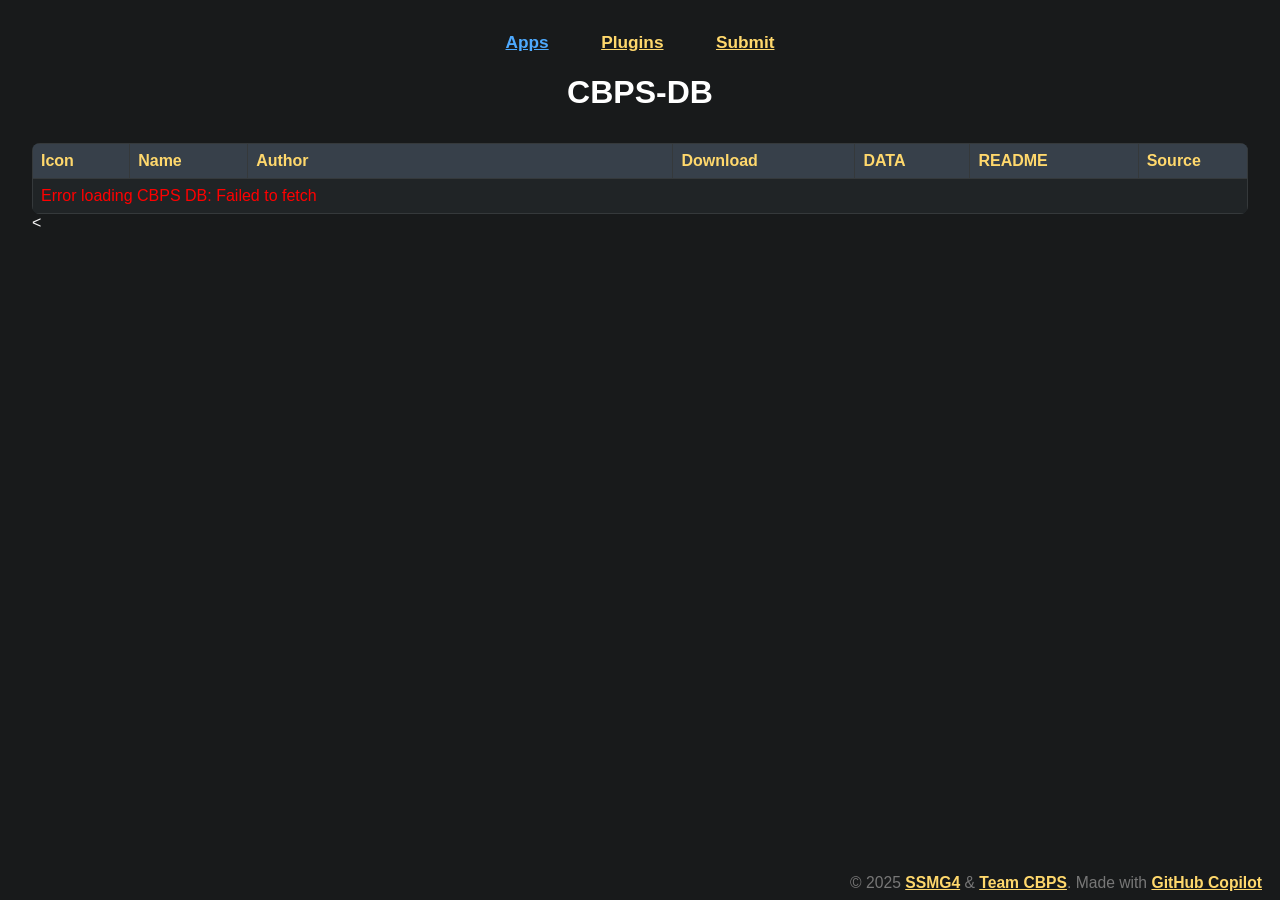
<file: index.html>
<!DOCTYPE html>
<html lang="en">
<head>
    <meta charset="UTF-8">
    <title>CBPS-DB</title>
    <style>
        body { 
            font-family: Arial, sans-serif; 
            margin: 2em; 
            background: #181a1b; 
            color: #f5f5f5;
        }
        h1 { 
            text-align: center; 
            color: #fff; 
            cursor: pointer;
            transition: color 0.18s;
        }
        h1:hover { color: #ffd86c; }
        table { 
            width: 100%; 
            border-collapse: collapse; 
            margin-top: 2em; 
            background: #23292d;
            color: #f5f5f5;
            border-radius: 8px;
            overflow: hidden;
        }
        th, td { 
            border: 1px solid #35393b; 
            padding: 0.5em; 
            text-align: left; 
        }
        th { 
            background: #37404a; 
            color: #ffd86c;
        }
        tr:nth-child(even) { background: #23292d; }
        tr:nth-child(odd) { background: #202426; }
        .icon { width: 48px; height: 48px; object-fit: contain; background: #222; border-radius: 5px; }
        .download-btn { 
            background: #0976d7; 
            color: #fff; 
            padding: 0.3em 0.8em; 
            border: none; 
            border-radius: 4px; 
            cursor: pointer; 
            text-decoration: none;
            font-weight: bold;
            transition: background 0.15s;
        }
        .download-btn:hover { background: #064785; color: #ffd86c; }
        a { color: #4eaaff; }
        a:hover { color: #ffd86c; }
        .src-open, .src-closed { font-weight: bold; }
        .src-open { color: #8cff8c; }
        .src-closed { color: #ff7c7c; }
        .footer-credits {
            position: fixed;
            right: 18px;
            bottom: 8px;
            font-size: 0.98em;
            color: #777;
            z-index: 9999;
            user-select: none;
        }
        .footer-credits a {
            color: #ffd86c;
            text-decoration: underline;
            font-weight: bold;
            transition: color 0.15s;
        }
        .footer-credits a:hover {
            color: #4eaaff;
        }
        .nav-menu {
            text-align: center;
            margin-bottom: 14px;
        }
        .nav-menu a {
            color: #ffd86c;
            text-decoration: underline;
            font-size: 1.08em;
            font-weight: bold;
            margin: 0 24px;
            transition: color 0.15s;
        }
        .nav-menu .active, .nav-menu a:hover {
            color: #4eaaff;
        }

        /* Adjust column widths */
#cbps-table th:nth-child(3), /* Author */
#cbps-table td:nth-child(3) {
    width: 35%;
}

#cbps-table th:nth-child(7), /* Source */
#cbps-table td:nth-child(7) {
    width: 9%;
}

    </style>
</head>
<body>
    <div class="nav-menu">
        <a href="https://db2.cbps.dpdns.org/" class="active">Apps</a>
        <a href="plugins.html">Plugins</a>
        <a href="submit.html">Submit</a>
    </div>
    <h1 onclick="window.location.href='https://db2.cbps.dpdns.org/'">CBPS-DB</h1>
    <table id="cbps-table">
        <thead>
        <tr>
            <th>Icon</th>
            <th>Name</th>
            <th>Author</th>
            <th>Download</th>
            <th>DATA</th>
            <th>README</th>
            <th>Source</th>
        </tr>
        </thead>
        <tbody>
        </tbody>
    </table>
    <span class="footer-credits">
        &copy; 2025 <a href="https://github.com/SSMG4" target="_blank">SSMG4</a> & <a href="https://github.com/Team-CBPS" target="_blank">Team CBPS</a>. Made with <a href="https://github.com/copilot" target="_blank">GitHub Copilot</a>
    </span>
    <script>
        const CSV_URL = "https://raw.githubusercontent.com/Team-CBPS/cbps-db/refs/heads/gh-pages/cbpsdb.csv";

        function parseCSV(csv) {
            if (csv.charCodeAt(0) === 0xfeff) csv = csv.slice(1);
            const lines = csv.split(/\r?\n/).filter(l => l.trim().length > 0);
            const headers = lines[0].split(",");
            return lines.slice(1).map(line => {
                const values = [];
                let current = "";
                let inQuotes = false;
                for (let i = 0; i < line.length; ++i) {
                    const c = line[i];
                    if (c === '"') {
                        if (inQuotes && line[i+1] === '"') { current += '"'; ++i; }
                        else inQuotes = !inQuotes;
                    } else if (c === ',' && !inQuotes) {
                        values.push(current);
                        current = "";
                    } else {
                        current += c;
                    }
                }
                values.push(current);
                const obj = {};
                for (let j = 0; j < headers.length; ++j) {
                    obj[headers[j].trim()] = (values[j] || "").trim();
                }
                return obj;
            });
        }

        function createDownloadLink(url, name, label = "Download") {
            if (!url || url === "None") return '';
            return `<a class="download-btn" href="${url}" download="${encodeURIComponent(name)}.vpk">${label}</a>`;
        }

        function createReadmeLink(url) {
            if (!url || url === "None") return '';
            return `<a href="${url}" target="_blank">README</a>`;
        }

function createIcon(url, name) {
    if (!url || url === "None" || url.trim() === "") {
        return `<span style="color:#ff7c7c; font-weight:bold;">Missing Icon</span>`;
    } else {
        return `<img class="icon" src="${url}" alt="icon of ${name}" 
                     onerror="this.outerHTML='<span style=&quot;color:#ff7c7c;font-weight:bold;&quot;>Unreachable Icon</span>';">`;
    }
}

        function getSrcStatus(srcUrl) {
            if (srcUrl && srcUrl !== "None") {
                return `<a href="${srcUrl}" target="_blank" class="src-open">OPEN SRC</a>`;
            } else {
                return `<span class="src-closed">CLOSED SRC</span>`;
            }
        }

function isApp(row) {
    const t = (row["type"] || "").toUpperCase();
    // Only VPKs on this page
    if (t === "VPK") return true;
    return false;
}

        fetch(CSV_URL)
            .then(r => {
                if (!r.ok) throw new Error("Failed to fetch CSV");
                return r.text();
            })
            .then(csv => {
                const data = parseCSV(csv);
                const tbody = document.querySelector("#cbps-table tbody");
                tbody.innerHTML = "";
                data.forEach(row => {
                    if (row["visible"] && row["visible"].toLowerCase() !== "true") return;
                    if (!isApp(row)) return;

                    const dlUrl = row["download_url"] !== "None" && row["download_url"] ? row["download_url"] : (row["download_url_mirror"] !== "None" ? row["download_url_mirror"] : "");
                    const iconUrl = row["download_icon0"] !== "None" && row["download_icon0"] ? row["download_icon0"] : "";
                    const readmeUrl = row["download_readme"] !== "None" && row["download_readme"] ? row["download_readme"] : "";
                    const srcUrl = row["download_src"] !== "None" && row["download_src"] ? row["download_src"] : "";
                    const depends = row["depends"] && row["depends"] !== "None" ? row["depends"].trim() : "";

                    // 🔹 DATA button logic
                    let dataDownloadLink = '';
                    if (depends) {
                        const dataEntry = data.find(d => d["id"] === depends && (d["type"] || "").toUpperCase() === "DATA");
                        if (dataEntry) {
                            const dataUrl = dataEntry["download_url"] !== "None" && dataEntry["download_url"] ? dataEntry["download_url"] : 
                                            (dataEntry["download_url_mirror"] !== "None" ? dataEntry["download_url_mirror"] : "");
                            if (dataUrl) {
                                dataDownloadLink = createDownloadLink(dataUrl, dataEntry["title"] || "data", "DATA");
                            }
                        }
                    }

                    const tr = document.createElement('tr');
                    tr.innerHTML = `
                        <td>${createIcon(iconUrl, row["title"] || "")}</td>
                        <td>${row["title"] || ""}</td>
                        <td>${row["credits"] || ""}</td>
                        <td>${createDownloadLink(dlUrl, row["title"] || "download")}</td>
                        <td>${dataDownloadLink}</td>
                        <td>${createReadmeLink(readmeUrl)}</td>
                        <td style="text-align:right;">${getSrcStatus(srcUrl)}</td>
                    `;
                    tbody.appendChild(tr);
                });
            })
            .catch(err => {
                document.querySelector("#cbps-table tbody").innerHTML = `<tr><td colspan="7" style="color:red;">Error loading CBPS DB: ${err.message}</td></tr>`;
            });
    </script>
<
</file>
